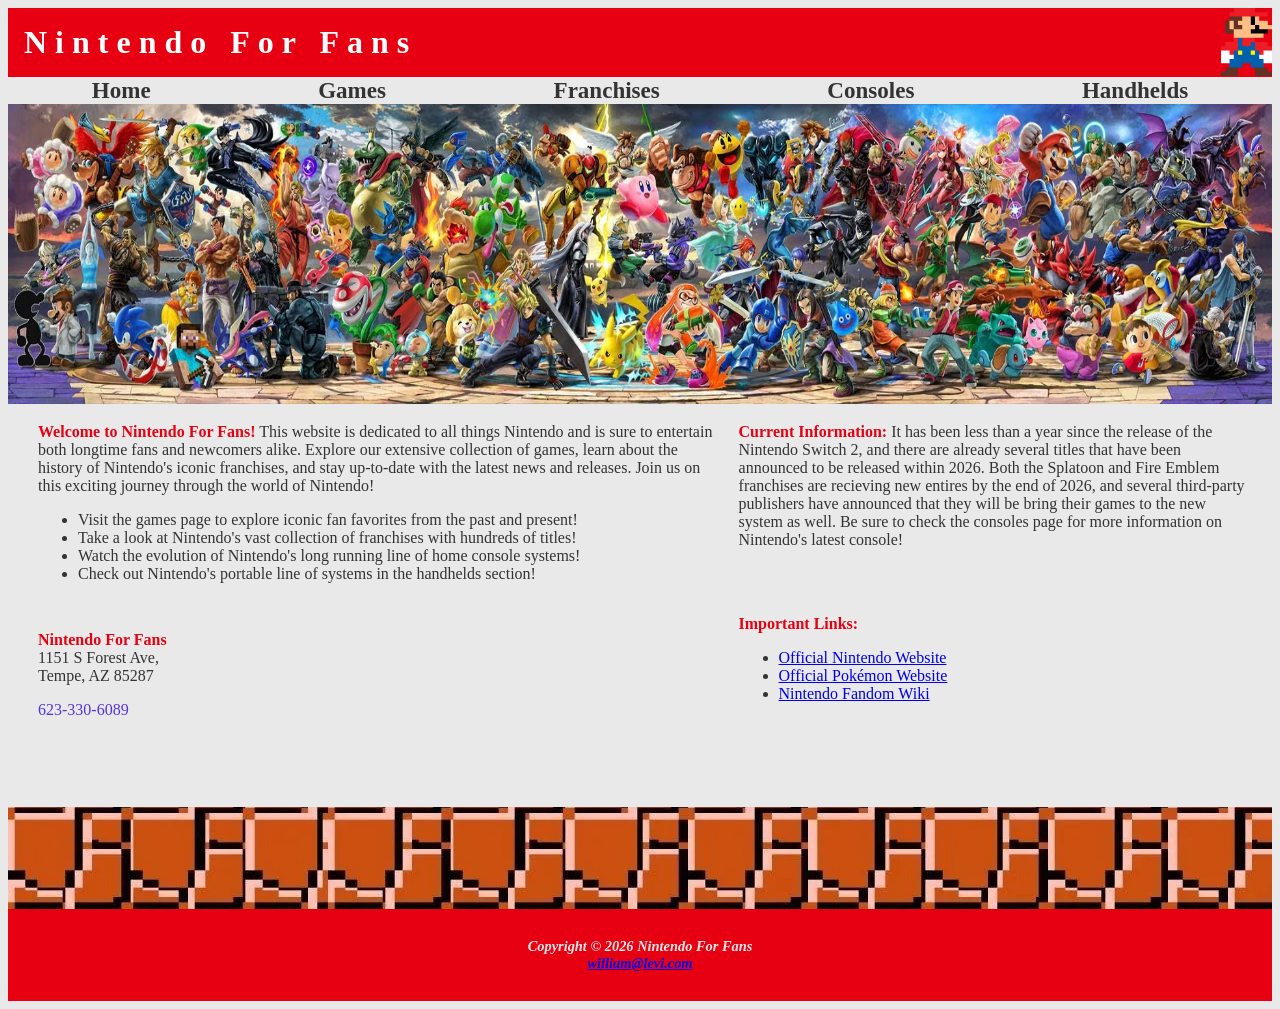
<file: index.html>
<!DOCTYPE html>
<html lang="en">

<head>
    <title>Nintendo For Fans</title>
    <meta charset="utf-8">
    <meta name="viewport" content="width=device-width, initial-scale=1.0">
    <meta name="description" content="Welcome to the Nintendo For Fans website! Browse information on Nintendo games, consoles, and franchises both new & old!">
    <link rel="stylesheet" href="style.css">
</head>
    
<body>

<header>
    <h1><a href="index.html">Nintendo For Fans</a></h1>
</header>

<nav>
    <ul>
        <li><a href="index.html">Home</a></li>
        <li><a href="games.html">Games</a></li>
        <li><a href="franchises.html">Franchises</a></li>
        <li><a href="consoles.html">Consoles</a></li>
        <li><a href="handhelds.html">Handhelds</a></li>
    </ul>
</nav>


<div id="smashhero" class="hero"></div>


<main>

<br>
   
<div id="lower-wrapper">

<description>
<span class="boldredtext">Welcome to Nintendo For Fans!</span> This website is dedicated to all things Nintendo and is sure to entertain both longtime fans and newcomers alike. Explore our extensive collection of games, learn about the history of Nintendo's iconic franchises, and stay up-to-date with the latest news and releases. Join us on this exciting journey through the world of Nintendo!</p>
<ul>
        <li>Visit the games page to explore iconic fan favorites from the past and present!</li>
        <li>Take a look at Nintendo's vast collection of franchises with hundreds of titles!</li>
        <li>Watch the evolution of Nintendo's long running line of home console systems!</li>
        <li>Check out Nintendo's portable line of systems in the handhelds section!</li>
    </ul>

</description>

<recent>
<span class="boldredtext">Current Information:</span> It has been less than a year since the release of the Nintendo Switch 2, and there are already several titles that have been announced to be released within 2026. Both the Splatoon and Fire Emblem franchises are recieving new entires by the end of 2026, and several third-party publishers have announced that they will be bring their games to the new system as well. Be sure to check the consoles page for more information on Nintendo's latest console!
</recent>

<br>
<br>

<links>
<span class="boldredtext"> Important Links:</span>
<ul>
    <li><a href="https://www.nintendo.com/us/" target="_blank">Official Nintendo Website</a></li>
    <li><a href="https://www.pokemon.com/us" target="_blank">Official Pokémon Website</a></li>
    <li><a href="https://nintendo.fandom.com/wiki/Nintendo_Wiki" target="_blank">Nintendo Fandom Wiki</a></li>
    
</ul>
</links>

<contactinfo>
<div class="contact">
    <p><span class="boldredtext">Nintendo For Fans</span>    
    <br> 1151 S Forest Ave,
    <br> Tempe, AZ 85287</p>
    <p><span class="indigotext">623-330-6089</span></p>
</div>
</contactinfo>

</main>
</div id="lower-wrapper">

<div id="level1hero" class="hero"></div>

<footer>
    Copyright &copy; 2026 Nintendo For Fans
    <br><a href="mailto:wtlevi@asu.edu">william@levi.com</a>
</footer>

</div>

</body>
</html>
</file>
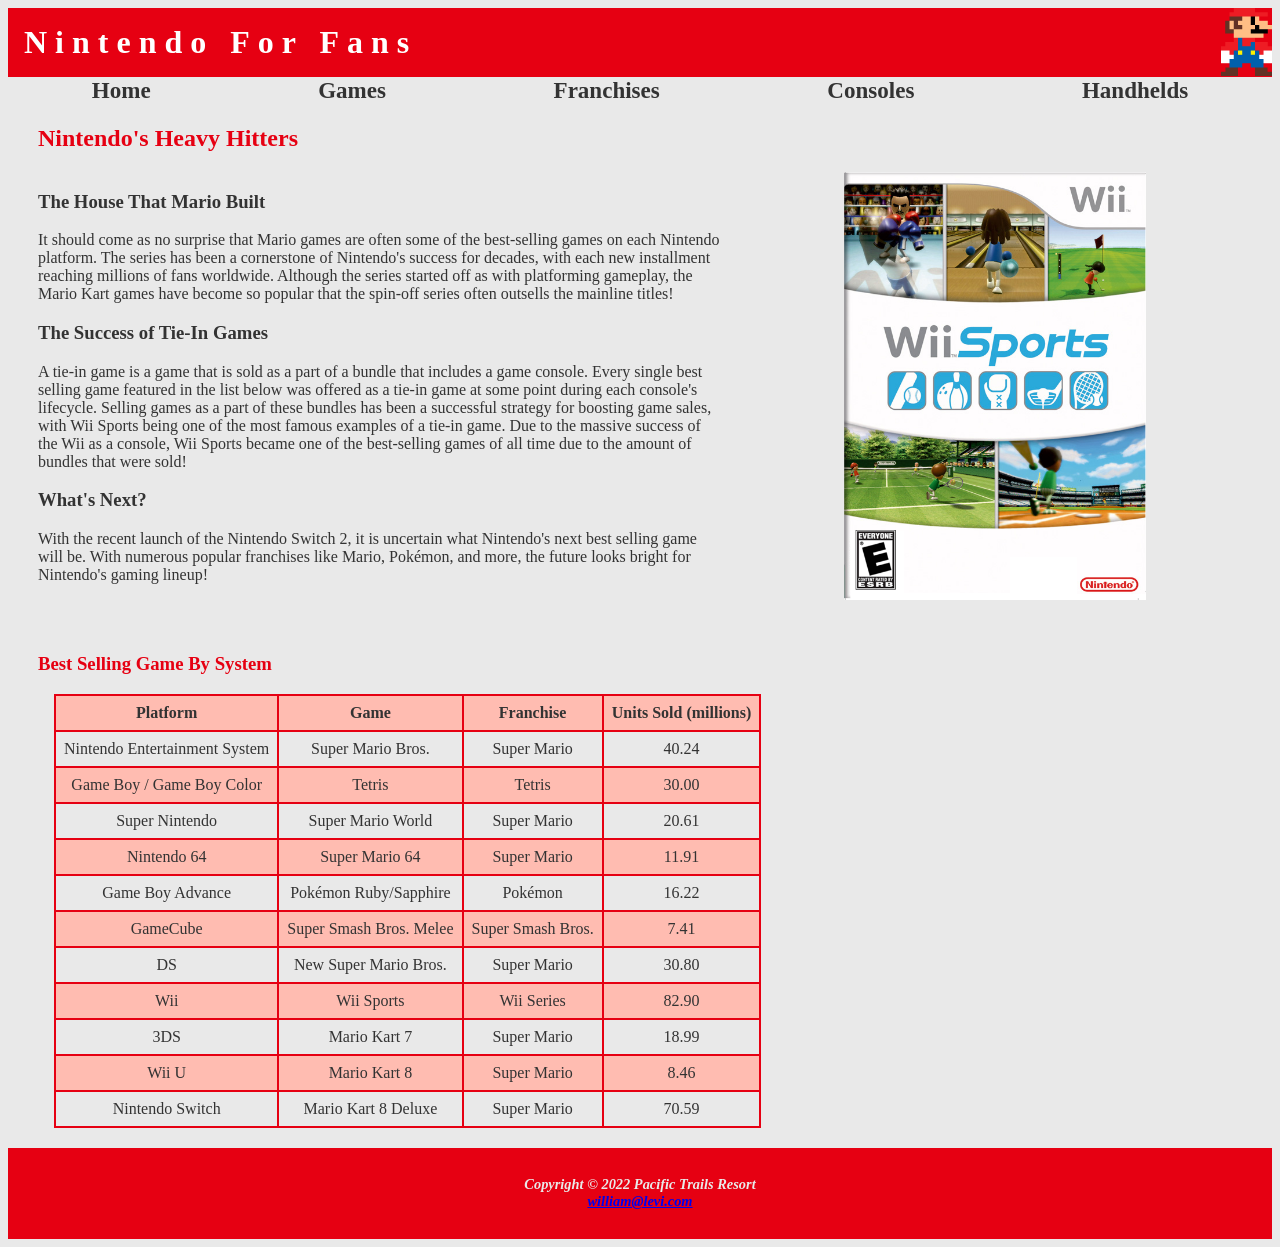
<file: games.html>
<!DOCTYPE html>
<html lang="en">

<head>
    <title>Nintendo For Fans :: Games</title>
    <meta charset="utf-8">
    <meta name="viewport" content="width=device-width, initial-scale=1.0">
    <meta name="description" content="Learn about some of the most iconic and successful Nintendo games of all time! Read why these popular games were purchased by so many fans around the world.">
    <link rel="stylesheet" href="style.css">
</head>

<body>
<div id="wrapper">

<header>
    <h1><a href="games.html">Nintendo For Fans</a></h1>
</header>

<nav>
    <ul>
        <li><a href="index.html">Home</a></li>
        <li><a href="games.html">Games</a></li>
        <li><a href="franchises.html">Franchises</a></li>
        <li><a href="consoles.html">Consoles</a></li>
        <li><a href="handhelds.html">Handhelds</a></li>
    </ul>
</nav>

<div id="yurthero" class="hero"></div>

<main>
<h2><span class="boldredtext">Nintendo's Heavy Hitters</span></h2>

<div class="flow">

<div id="lower-wrapper">
<description>
<section>
    <h3><strong>The House That Mario Built</strong></h3>
    <p>It should come as no surprise that Mario games are often some of the best-selling games on each Nintendo platform. The series has been a cornerstone of Nintendo's success for decades, with each new installment reaching millions of fans worldwide. Although the series started off as with platforming gameplay, the Mario Kart games have become so popular that the spin-off series often outsells the mainline titles!</p>
</section>

<section>
    <h3><strong>The Success of Tie-In Games</strong></h3>
    <p>A tie-in game is a game that is sold as a part of a bundle that includes a game console. Every single best selling game featured in the list below was offered as a tie-in game at some point during each console's lifecycle. Selling games as a part of these bundles has been a successful strategy for boosting game sales, with Wii Sports being one of the most famous examples of a tie-in game. Due to the massive success of the Wii as a console, Wii Sports became one of the best-selling games of all time due to the amount of bundles that were sold!</p>
</section>

<section>
    <h3><strong>What's Next?</strong></h3>
    <p>With the recent launch of the Nintendo Switch 2, it is uncertain what Nintendo's next best selling game will be. With numerous popular franchises like Mario, Pokémon, and more, the future looks bright for Nintendo's gaming lineup!</p>
</section>
</description>

<recent>
    <div id="sportshero" class="hero"></div>
</recent>
</div id="lower-wrapper">

</div>




<br>

<h3><span class="boldredtext">Best Selling Game By System</span></h3>

<div class="centered">
    <table>
        <tr>
            <th>Platform</th>
            <th>Game</th>
            <th>Franchise</th>
            <th>Units Sold (millions)</th>
        </tr>
        <tr>
            <td>Nintendo Entertainment System</td>
            <td class="text">Super Mario Bros.</td>
            <td>Super Mario</td>
            <td>40.24</td>
        </tr>
        <tr>
            <td>Game Boy / Game Boy Color</td>
            <td class="text">Tetris</td>
            <td>Tetris</td>
            <td>30.00</td>
        </tr>
        <tr>
            <td>Super Nintendo</td>
            <td class="text">Super Mario World</td>
            <td>Super Mario</td>
            <td>20.61</td>
        </tr>
        <tr>
            <td>Nintendo 64</td>
            <td class="text">Super Mario 64</td>
            <td>Super Mario</td>
            <td>11.91</td>
        </tr>
        <tr>
            <td>Game Boy Advance</td>
            <td class="text">Pokémon Ruby/Sapphire</td>
            <td>Pokémon</td>
            <td>16.22</td>
        </tr>
        <tr>
            <td>GameCube</td>
            <td class="text">Super Smash Bros. Melee</td>
            <td>Super Smash Bros.</td>
            <td>7.41</td>
        </tr>
        <tr>
            <td>DS</td>
            <td class="text">New Super Mario Bros.</td>
            <td>Super Mario</td>
            <td>30.80</td>
        </tr>
        <tr>
            <td>Wii</td>
            <td class="text">Wii Sports</td>
            <td>Wii Series</td>
            <td>82.90</td>
        </tr>
        <tr>
            <td>3DS</td>
            <td class="text">Mario Kart 7</td>
            <td>Super Mario</td>
            <td>18.99</td>
        </tr>
        <tr>
            <td>Wii U</td>
            <td class="text">Mario Kart 8</td>
            <td>Super Mario</td>
            <td>8.46</td>
        </tr>
        <tr>
            <td>Nintendo Switch</td>
            <td class="text">Mario Kart 8 Deluxe</td>
            <td>Super Mario</td>
            <td>70.59</td>
        </tr>
    </table>
</div class="centered">

</main>

<footer>
    Copyright &copy; 2022 Pacific Trails Resort
    <br><a href="mailto:wtlevi@asu.edu">william@levi.com</a>
</footer>

</div>
</body>
</html>
</file>
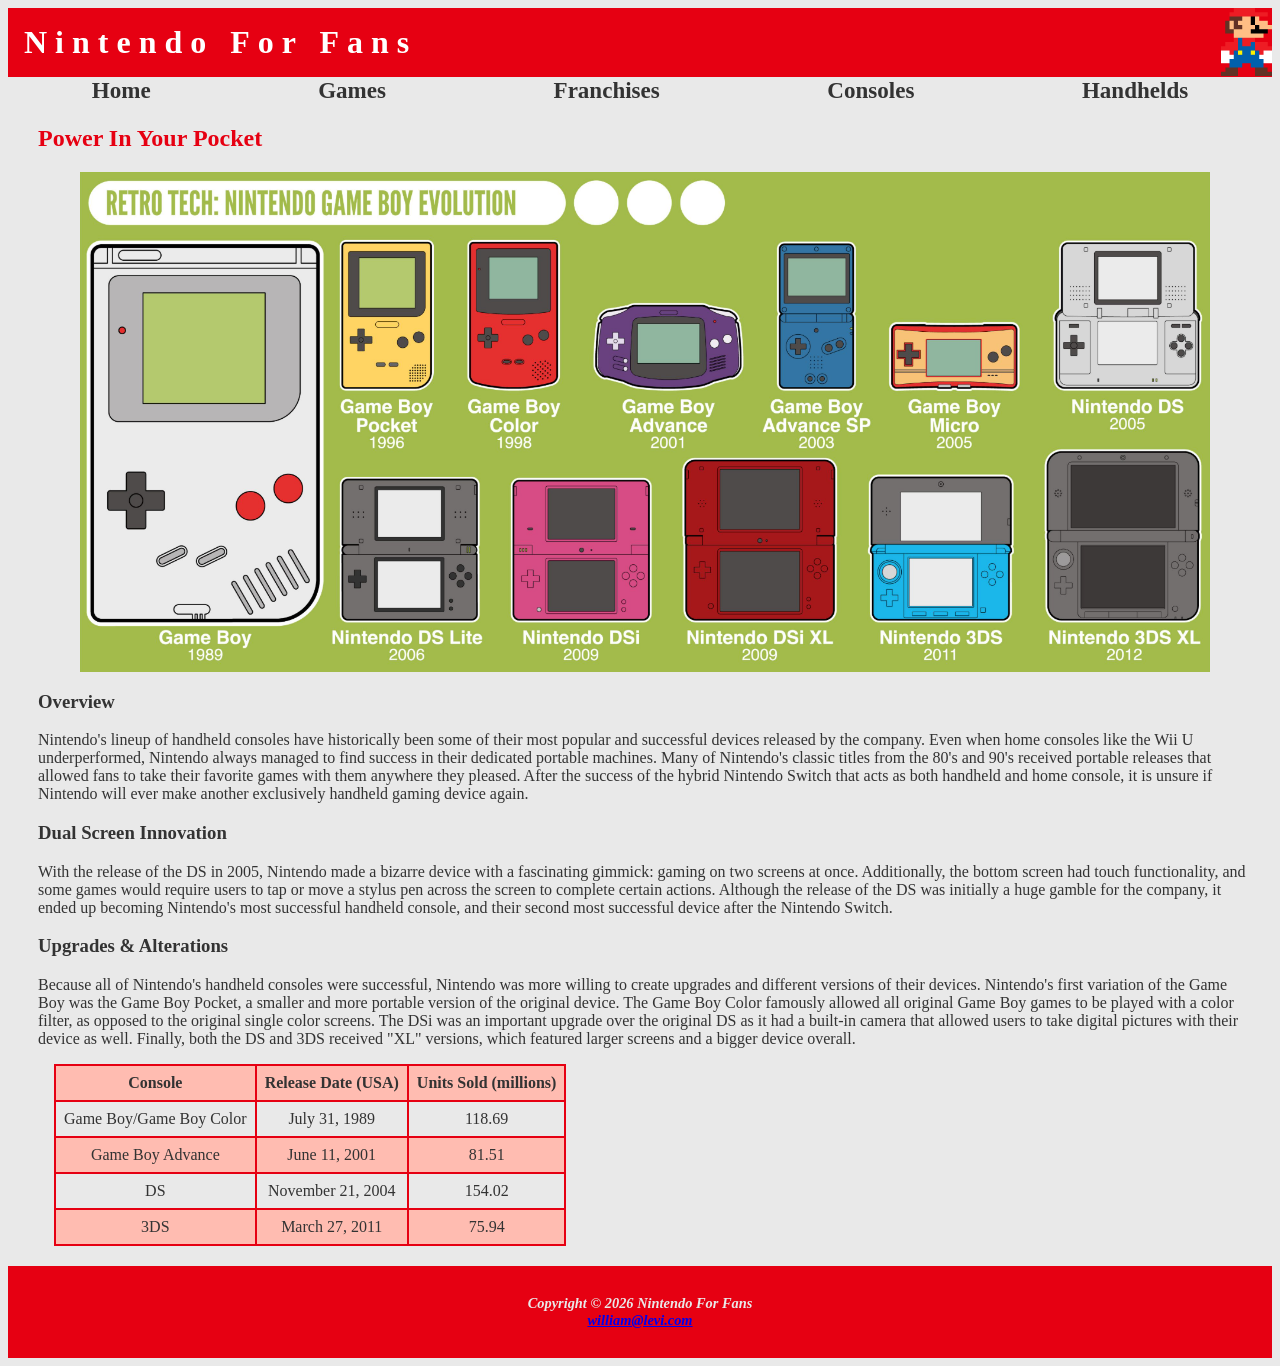
<file: handhelds.html>
<!DOCTYPE html>
<html lang="en">

<head>
    <title>Nintendo For Fans :: Handhelds</title>
    <meta charset="utf-8">
    <meta name="viewport" content="width=device-width, initial-scale=1.0">
    <meta name="description" content="Check out Nintendo's unique line of portable devices! Watch as Nintendo moves from the Game Boy line of systems to the DS and 3DS!">
    <link rel="stylesheet" href="style.css">
</head>

<body>
<div id="wrapper">

<header>
    <h1><a href="handhelds.html">Nintendo For Fans</a></h1>
</header>

<nav>
    <ul>
        <li><a href="index.html">Home</a></li>
        <li><a href="games.html">Games</a></li>
        <li><a href="franchises.html">Franchises</a></li>
        <li><a href="consoles.html">Consoles</a></li>
        <li><a href="handhelds.html">Handhelds</a></li>
    </ul>
</nav>

<main>

<h2><span class="boldredtext">Power In Your Pocket</span></h2>

<div id="handheldhero" class="hero"></div>

<section>
    <h3><strong>Overview</strong></h3>
    <p>Nintendo's lineup of handheld consoles have historically been some of their most popular and successful devices released by the company. Even when home consoles like the Wii U underperformed, Nintendo always managed to find success in their dedicated portable machines. Many of Nintendo's classic titles from the 80's and 90's received portable releases that allowed fans to take their favorite games with them anywhere they pleased. After the success of the hybrid Nintendo Switch that acts as both handheld and home console, it is unsure if Nintendo will ever make another exclusively handheld gaming device again.</p>
</section>

<section>
    <h3><strong>Dual Screen Innovation</strong></h3>
    <p>With the release of the DS in 2005, Nintendo made a bizarre device with a fascinating gimmick: gaming on two screens at once. Additionally, the bottom screen had touch functionality, and some games would require users to tap or move a stylus pen across the screen to complete certain actions. Although the release of the DS was initially a huge gamble for the company, it ended up becoming Nintendo's most successful handheld console, and their second most successful device after the Nintendo Switch.</p>
</section>

<section>
    <h3><strong>Upgrades & Alterations</strong></h3>
    <p>Because all of Nintendo's handheld consoles were successful, Nintendo was more willing to create upgrades and different versions of their devices. Nintendo's first variation of the Game Boy was the Game Boy Pocket, a smaller and more portable version of the original device. The Game Boy Color famously allowed all original Game Boy games to be played with a color filter, as opposed to the original single color screens. The DSi was an important upgrade over the original DS as it had a built-in camera that allowed users to take digital pictures with their device as well. Finally, both the DS and 3DS received "XL" versions, which featured larger screens and a bigger device overall.</p>
</section>

<div class="centered">
    <table>
        <tr>
            <th>Console</th>
            <th>Release Date (USA)</th>
            <th>Units Sold (millions)</th>
        </tr>
        <tr>
            <td>Game Boy/Game Boy Color</td>
            <td>July 31, 1989</td>
            <td>118.69</td>
        </tr>
        <tr>
            <td>Game Boy Advance</td>
            <td>June 11, 2001</td>
            <td>81.51</td>
        </tr>
        <tr>
            <td>DS</td>
            <td>November 21, 2004</td>
            <td>154.02</td>
        </tr>
        <tr>
            <td>3DS</td>
            <td>March 27, 2011</td>
            <td>75.94</td>
        </tr>
    </table>
</div class="centered">

</main>

<footer>
    Copyright &copy; 2026 Nintendo For Fans
    <br><a href="mailto:wtlevi@asu.edu">william@levi.com</a>
</footer>

</div>
</body>
</html>
</file>
<file: style.css>
* {box-sizing: border-box;}

body {color: #333333;background-color: #e9e9e9;font-family: Cambria, Cochin, Georgia, Times, 'Times New Roman', serif;}

header {background-color: #e60012;text-align: center; font-family: Georgia, 'Times New Roman', Times, serif;} 

header a {text-decoration: none;}
header a:link {color: #FFFFFF;}
header a:visited {color: #FFFFFF;}
header a:hover {color: #5534dd; font-weight: bold;}

h1 {margin-bottom: 0;margin-top: 0; letter-spacing: 0.25em; padding-top: 0.5em;padding-bottom: 0.5em; font-family: Georgia, 'Times New Roman', Times, serif; }

nav {font-weight: bold;padding: 0;font-size: 120%;text-align: center;}

nav li {border-bottom: 1px solid #000033;}
nav ul {list-style-type: none; margin: 0; padding-left: 0; font-size: 1.2em;}

nav a {text-decoration: none;}
nav a:link {color: #333333;}
nav a:hover {color: #a52a2a;}

main {background-color: #e9e9e9; padding-top: 1px;padding-right: 20px;padding-bottom: 20px;padding-left: 30px; display: block; overflow: auto;}

footer {background-color: #e60012; color: #e9e9e9; text-align: center; font-weight: bold; font-style: italic;font-size: 90%;font-family: Georgia, 'Times New Roman', Times, serif;padding: 2em;}

.boldredtext {color: #e60012;font-weight: bold;}

.indigotext {color: #5534dd;}

form {display: flex; flex-direction: column; flex-wrap: nowrap;}

#smashhero {height: 300px; background-image: url(Smash-Ultimate-Banner.avif);  background-repeat: no-repeat;}

#level1hero {height: 102px; width: 100%; background-image: url(Mario-Background-Loop.webp);background-repeat: repeat-x;background-position: bottom left;}

#sportshero {height: 100%; max-width: 100%; background-size: contain; background-image: url(Wii-Sports.png); background-repeat: no-repeat; background-position: center;}

#franchisehero {height: 300px; max-width: 100%; background-image: url(Franchise.png); background-repeat: no-repeat; background-position: center; background-size: contain; background-color: #ffbcb1;margin-top: 20px ;}

#consolehero {height: 500px; max-width: 100%; background-image: url(Home-Consoles.avif); background-repeat: no-repeat; background-position: center; background-size: contain;}

#handheldhero {height: 500px; max-width: 100%; background-image: url(Handheld-Consoles.png); background-repeat: no-repeat; background-position: center; background-size: contain;}

table {border: 2px solid #e60012; border-collapse: collapse;}
table th {border: 2px solid #e60012; padding: 0.5em;}
table td {border: 2px solid #e60012; padding: 0.5em; text-align: center;}
tr:nth-of-type(odd) {background-color: #ffbcb1;}

@media (min-width: 800px) {
  header {text-align: left; padding-left: 1em; padding-right: 2em; background-image: url(8-Bit-Mario.png);background-repeat: no-repeat;background-position: top right; background-size: 51px}
  nav ul {display: flex; flex-direction: row; flex-wrap: nowrap; justify-content: space-around;}
  nav li {border-bottom: none;}
  #smashhero {height: 300px;background-size: 100% 100%;}
  .centered {margin: 0 auto; padding-left: 1em}
  #franchisehero {height: 800px; margin-top: 3px;}


 @supports (display: grid) {
    left {grid-area: left;}
    right {grid-area: right;}
   #games-wrapper {
   display: grid; 
    gap: 1em;
    grid-template: 
    "left right"
   }
  }

  @supports (display: grid) {
    description {grid-area: description;}
    recent {grid-area: recent;}
    contactinfo {grid-area: contactinfo;} 
    links {grid-area: links;}
 #lower-wrapper {
    display: grid; 
    gap: 1em;
    grid-template: 
    "description recent"
    "contactinfo links"
     / 4fr 3fr;
 }
  }
}
</file>
